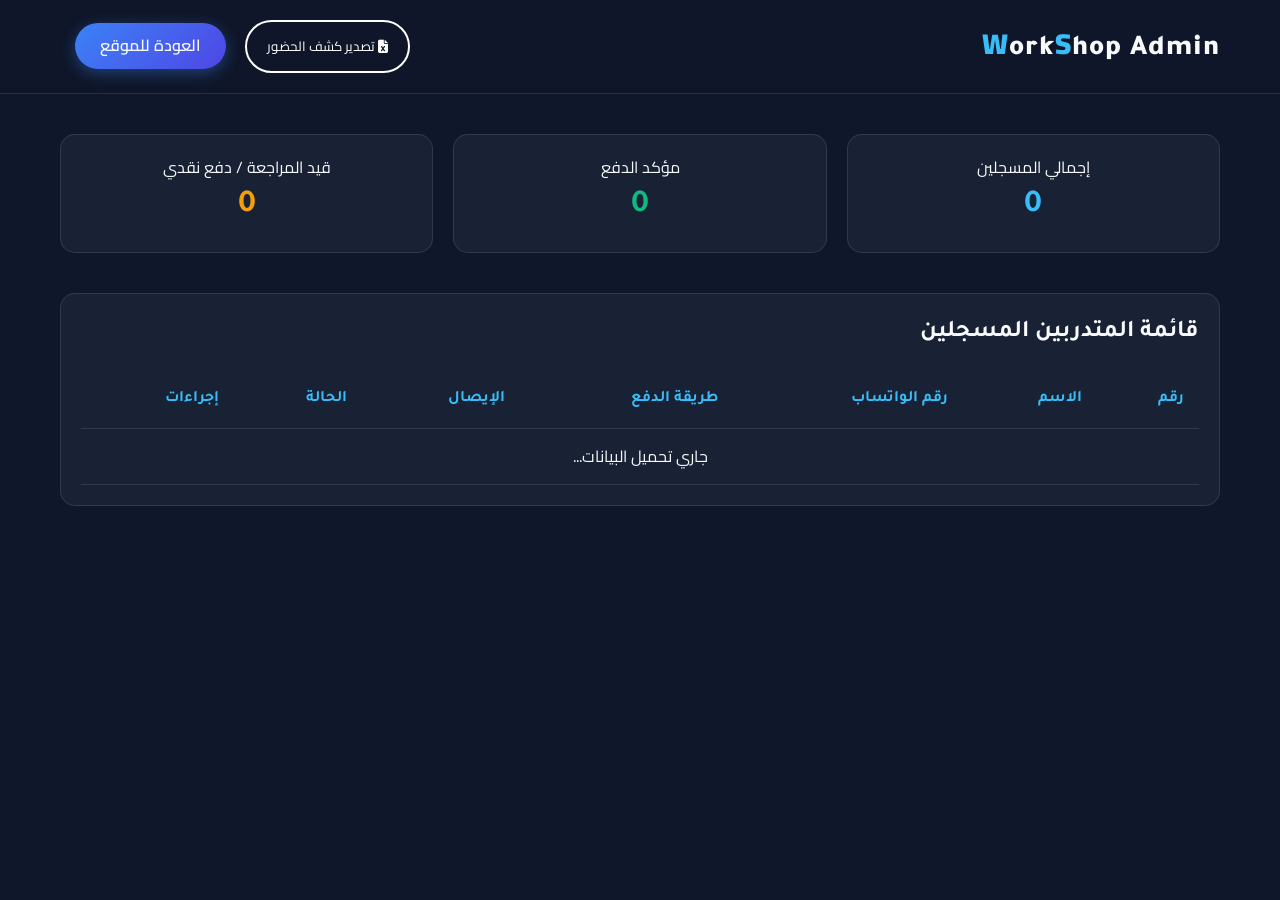
<file: admin.html>
<!DOCTYPE html>
<html lang="ar" dir="rtl">
<head>
    <meta charset="UTF-8">
    <meta name="viewport" content="width=device-width, initial-scale=1.0">
    <title>لوحة التحكم | إدارة الورشة</title>
    <link href="https://fonts.googleapis.com/css2?family=Cairo:wght@400;600;800&family=Tajawal:wght@500;700;900&display=swap" rel="stylesheet">
    <link rel="stylesheet" href="https://cdnjs.cloudflare.com/ajax/libs/font-awesome/6.4.0/css/all.min.css">
    <link rel="stylesheet" href="css/style.css">
    <style>
        /* تخصيصات إضافية لصفحة الإدارة بنفس الستايل المظلم */
        .admin-header { background: rgba(15, 23, 42, 0.95); padding: 20px 0; border-bottom: 1px solid var(--border-color); margin-bottom: 40px; }
        .stats-grid { display: grid; grid-template-columns: repeat(3, 1fr); gap: 20px; margin-bottom: 40px; }
        .stat-card { background: rgba(30, 41, 59, 0.7); border: 1px solid var(--border-color); padding: 20px; border-radius: 15px; text-align: center; }
        .stat-card h3 { font-size: 2rem; color: var(--accent-color); }
        .admin-table-container { background: rgba(30, 41, 59, 0.7); border: 1px solid var(--border-color); border-radius: 15px; padding: 20px; overflow-x: auto; }
        table { width: 100%; border-collapse: collapse; }
        th, td { padding: 15px; text-align: right; border-bottom: 1px solid var(--border-color); }
        th { color: var(--accent-color); font-family: var(--font-heading); }
        tr:hover { background: rgba(255,255,255,0.02); }
        .badge { padding: 5px 12px; border-radius: 20px; font-size: 0.85rem; font-weight: bold; }
        .badge.pending { background: rgba(245, 158, 11, 0.2); color: #fcd34d; border: 1px solid #f59e0b; }
        .badge.confirmed { background: rgba(16, 185, 129, 0.2); color: #6ee7b7; border: 1px solid #10b981; }
        .action-btns { display: flex; gap: 10px; }
        .btn-sm { padding: 5px 10px; font-size: 0.9rem; border-radius: 5px; }
        .btn-wa { background: #25D366; color: white; text-decoration: none; padding: 5px 10px; border-radius: 5px; display: inline-flex; align-items: center; gap: 5px; }
    </style>
</head>
<body>

    <header class="admin-header">
        <div class="container nav-content">
            <div class="logo"><span class="highlight">W</span>ork<span class="highlight">S</span>hop Admin</div>
            <div class="nav-links">
                <button class="btn-outline" onclick="exportToCSV()"><i class="fa-solid fa-file-excel"></i> تصدير كشف الحضور</button>
                <a href="index.html" class="btn-primary">العودة للموقع</a>
            </div>
        </div>
    </header>

    <div class="container">
        <!-- الإحصائيات -->
        <div class="stats-grid">
            <div class="stat-card">
                <p>إجمالي المسجلين</p>
                <h3 id="statTotal">0</h3>
            </div>
            <div class="stat-card">
                <p>مؤكد الدفع</p>
                <h3 id="statConfirmed" style="color: #10b981;">0</h3>
            </div>
            <div class="stat-card">
                <p>قيد المراجعة / دفع نقدي</p>
                <h3 id="statPending" style="color: #f59e0b;">0</h3>
            </div>
        </div>

        <!-- جدول الحضور -->
        <div class="admin-table-container">
            <div style="display:flex; justify-content:space-between; align-items:center; margin-bottom: 20px;">
                <h2>قائمة المتدربين المسجلين</h2>
            </div>
            <table>
                <thead>
                    <tr>
                        <th>رقم</th>
                        <th>الاسم</th>
                        <th>رقم الواتساب</th>
                        <th>طريقة الدفع</th>
                        <th>الإيصال</th>
                        <th>الحالة</th>
                        <th>إجراءات</th>
                    </tr>
                </thead>
                <tbody id="attendeesTableBody">
                    <tr><td colspan="7" style="text-align:center;">جاري تحميل البيانات...</td></tr>
                </tbody>
            </table>
        </div>
    </div>

    <script src="js/admin.js"></script>
</body>
</html>
</file>
<file: css/style.css>
/* 
   Dark Theme Premium UI for Workshop 
   Colors: Deep Navy, Neon Blue/Cyan accents 
*/
:root {
    --bg-dark: #0f172a;
    --bg-card: #1e293b;
    --primary-color: #3b82f6;
    --accent-color: #38bdf8;
    --text-main: #f8fafc;
    --text-muted: #94a3b8;
    --border-color: rgba(255, 255, 255, 0.1);
    --font-heading: 'Tajawal', sans-serif;
    --font-body: 'Cairo', sans-serif;
}

* { margin: 0; padding: 0; box-sizing: border-box; font-family: var(--font-body); }
html { scroll-behavior: smooth; }

body {
    background-color: var(--bg-dark);
    color: var(--text-main);
    line-height: 1.6;
    overflow-x: hidden;
}

.container { max-width: 1200px; margin: 0 auto; padding: 0 20px; }
.text-center { text-align: center; }
.full-width { width: 100%; }

h1, h2, h3, h4 { font-family: var(--font-heading); }
.highlight { color: var(--accent-color); font-weight: 900; }
.highlight-text { background: linear-gradient(to right, #38bdf8, #818cf8); -webkit-background-clip: text; -webkit-text-fill-color: transparent; }

/* Buttons */
.btn-primary {
    background: linear-gradient(135deg, #3b82f6, #4f46e5);
    color: white;
    padding: 10px 25px;
    border-radius: 30px;
    text-decoration: none;
    font-weight: bold;
    border: none;
    cursor: pointer;
    transition: 0.3s;
    display: inline-flex;
    align-items: center;
    justify-content: center;
    gap: 8px;
    box-shadow: 0 4px 15px rgba(59, 130, 246, 0.4);
}
.btn-primary:hover { transform: translateY(-3px); box-shadow: 0 8px 25px rgba(59, 130, 246, 0.6); }
.btn-outline { background: transparent; border: 2px solid white; color: white; padding: 12px 20px; border-radius: 30px; cursor: pointer; transition: 0.3s; text-decoration: none; }
.btn-outline:hover { background: white; color: var(--bg-dark); }
.large-btn { padding: 15px 40px; font-size: 1.2rem; }

/* Navbar */
.navbar { position: fixed; top: 0; width: 100%; z-index: 1000; padding: 20px 0; transition: 0.4s; background: transparent; }
.navbar.scrolled { background: rgba(15, 23, 42, 0.95); backdrop-filter: blur(10px); padding: 15px 0; border-bottom: 1px solid var(--border-color); }
.nav-content { display: flex; justify-content: space-between; align-items: center; }
.logo { font-size: 1.8rem; font-weight: 900; font-family: var(--font-heading); letter-spacing: 1px; }
.nav-links a { color: var(--text-main); text-decoration: none; margin: 0 15px; font-weight: 600; transition: 0.3s; }
.nav-links a:hover { color: var(--accent-color); }

/* Hero Section */
.hero { position: relative; min-height: 100vh; display: flex; align-items: center; padding-top: 80px; overflow: hidden; }
.hero::before {
    content: ''; position: absolute; top: -100px; right: -100px; width: 400px; height: 400px;
    background: var(--primary-color); border-radius: 50%; filter: blur(150px); opacity: 0.3; z-index: 0;
}
.hero-container { display: flex; align-items: center; justify-content: space-between; gap: 50px; position: relative; z-index: 1; }
.hero-text { flex: 1; }
.badge { display: inline-block; background: rgba(56, 189, 248, 0.1); border: 1px solid rgba(56, 189, 248, 0.3); color: var(--accent-color); padding: 5px 15px; border-radius: 20px; font-size: 0.9rem; font-weight: bold; margin-bottom: 20px; }
.hero h1 { font-size: 3.5rem; line-height: 1.2; margin-bottom: 20px; }
.hero p { font-size: 1.2rem; color: var(--text-muted); margin-bottom: 30px; }
.hero-features { display: flex; gap: 20px; margin-bottom: 40px; flex-wrap: wrap; }
.hero-features span { display: flex; align-items: center; gap: 8px; color: var(--text-main); font-weight: 600; background: var(--bg-card); padding: 8px 15px; border-radius: 8px; border: 1px solid var(--border-color); transition: 0.3s;}
.hero-features i { color: var(--accent-color); }

/* Map Location Link Style */
.feature-link { text-decoration: none; }
.location-badge { cursor: pointer; }
.feature-link:hover .location-badge { border-color: var(--accent-color); box-shadow: 0 0 15px rgba(56, 189, 248, 0.3); transform: translateY(-2px); }
.location-icon { animation: bounce 2s infinite; }
@keyframes bounce { 0%, 100% { transform: translateY(0); } 50% { transform: translateY(-3px); } }

.hero-image { flex: 1; }
.glass-card { background: rgba(255,255,255,0.03); border: 1px solid var(--border-color); padding: 15px; border-radius: 20px; backdrop-filter: blur(10px); transform: rotate(3deg); transition: 0.5s; }
.glass-card:hover { transform: rotate(0deg) translateY(-10px); }
.glass-card img { width: 100%; border-radius: 15px; display: block; }

/* Sections General */
section { padding: 100px 0; }
.section-header { text-align: center; margin-bottom: 60px; }
.section-title { font-size: 2.5rem; margin-bottom: 15px; }

/* Lecturer Section */
.lecturer-section { background: var(--bg-card); }
.lecturer-grid { display: flex; align-items: center; gap: 60px; }
.lecturer-img { flex: 1; position: relative; }
.lecturer-img img { width: 100%; border-radius: 20px; border: 2px solid var(--border-color); }
.experience-badge { position: absolute; bottom: -20px; right: -20px; background: var(--accent-color); color: var(--bg-dark); font-weight: 900; padding: 20px; border-radius: 50%; font-size: 1.2rem; text-align: center; line-height: 1.2; box-shadow: 0 10px 20px rgba(0,0,0,0.3); }
.lecturer-info { flex: 1.5; }
.lecturer-name { font-size: 2rem; color: var(--accent-color); margin-bottom: 15px; }
.lecturer-bio { font-size: 1.1rem; color: var(--text-muted); margin-bottom: 25px; }

/* Register Section */
.register-container { max-width: 800px; margin: 0 auto; }
.glass-form { background: rgba(30, 41, 59, 0.7); backdrop-filter: blur(15px); border: 1px solid var(--border-color); padding: 40px; border-radius: 20px; box-shadow: 0 20px 40px rgba(0,0,0,0.2); }
.form-grid { display: grid; grid-template-columns: 1fr 1fr; gap: 20px; }
.input-group { margin-bottom: 25px; }
.input-group label { display: block; margin-bottom: 8px; font-weight: bold; color: var(--text-muted); }
.input-group input, .input-group select { width: 100%; background: rgba(15, 23, 42, 0.8); border: 1px solid var(--border-color); color: white; padding: 15px; border-radius: 10px; font-size: 1rem; transition: 0.3s; }
.input-group input:focus, .input-group select:focus { outline: none; border-color: var(--accent-color); box-shadow: 0 0 0 2px rgba(56, 189, 248, 0.2); }
.payment-instructions { background: rgba(59, 130, 246, 0.1); border-right: 4px solid var(--primary-color); padding: 15px; border-radius: 8px; margin-bottom: 20px; color: #cbd5e1; }
.submit-btn { width: 100%; font-size: 1.2rem; padding: 15px; justify-content: center; }
.success-message { background: rgba(16, 185, 129, 0.1); border: 1px solid #10b981; color: #10b981; padding: 15px; border-radius: 10px; text-align: center; margin-top: 20px; font-weight: bold; }

/* Past Workshops */
.gallery-grid { display: grid; gap: 30px; }
.gallery-card { background: var(--bg-card); border-radius: 15px; overflow: hidden; border: 1px solid var(--border-color); transition: 0.4s; }
.gallery-card:hover { transform: translateY(-10px); border-color: var(--primary-color); box-shadow: 0 10px 30px rgba(59, 130, 246, 0.2); }
.card-img { position: relative; overflow: hidden; }
.card-img img { width: 100%; height: 100%; object-fit: cover; transition: 0.5s; }
.gallery-card:hover .card-img img { transform: scale(1.1); }
.card-overlay { position: absolute; inset: 0; background: rgba(15, 23, 42, 0.6); display: flex; align-items: center; justify-content: center; opacity: 0; transition: 0.4s; }
.gallery-card:hover .card-overlay { opacity: 1; }

/* Footer */
footer { background: #0b1120; text-align: center; padding: 40px 0; border-top: 1px solid var(--border-color); }

/* Animations */
.hidden-el { opacity: 0; visibility: hidden; transition: all 0.8s cubic-bezier(0.4, 0, 0.2, 1); }
.show-el { opacity: 1; visibility: visible; }
.slide-up.hidden-el { transform: translateY(40px); }
.slide-up.show-el { transform: translateY(0); }
.fade-in.hidden-el { transform: scale(0.95); }
.fade-in.show-el { transform: scale(1); }

@media (max-width: 768px) {
    .hero-container, .lecturer-grid, .form-grid { flex-direction: column; }
    .hero h1 { font-size: 2.5rem; }
    .gallery-grid { grid-template-columns: 1fr !important; }
}
</file>
